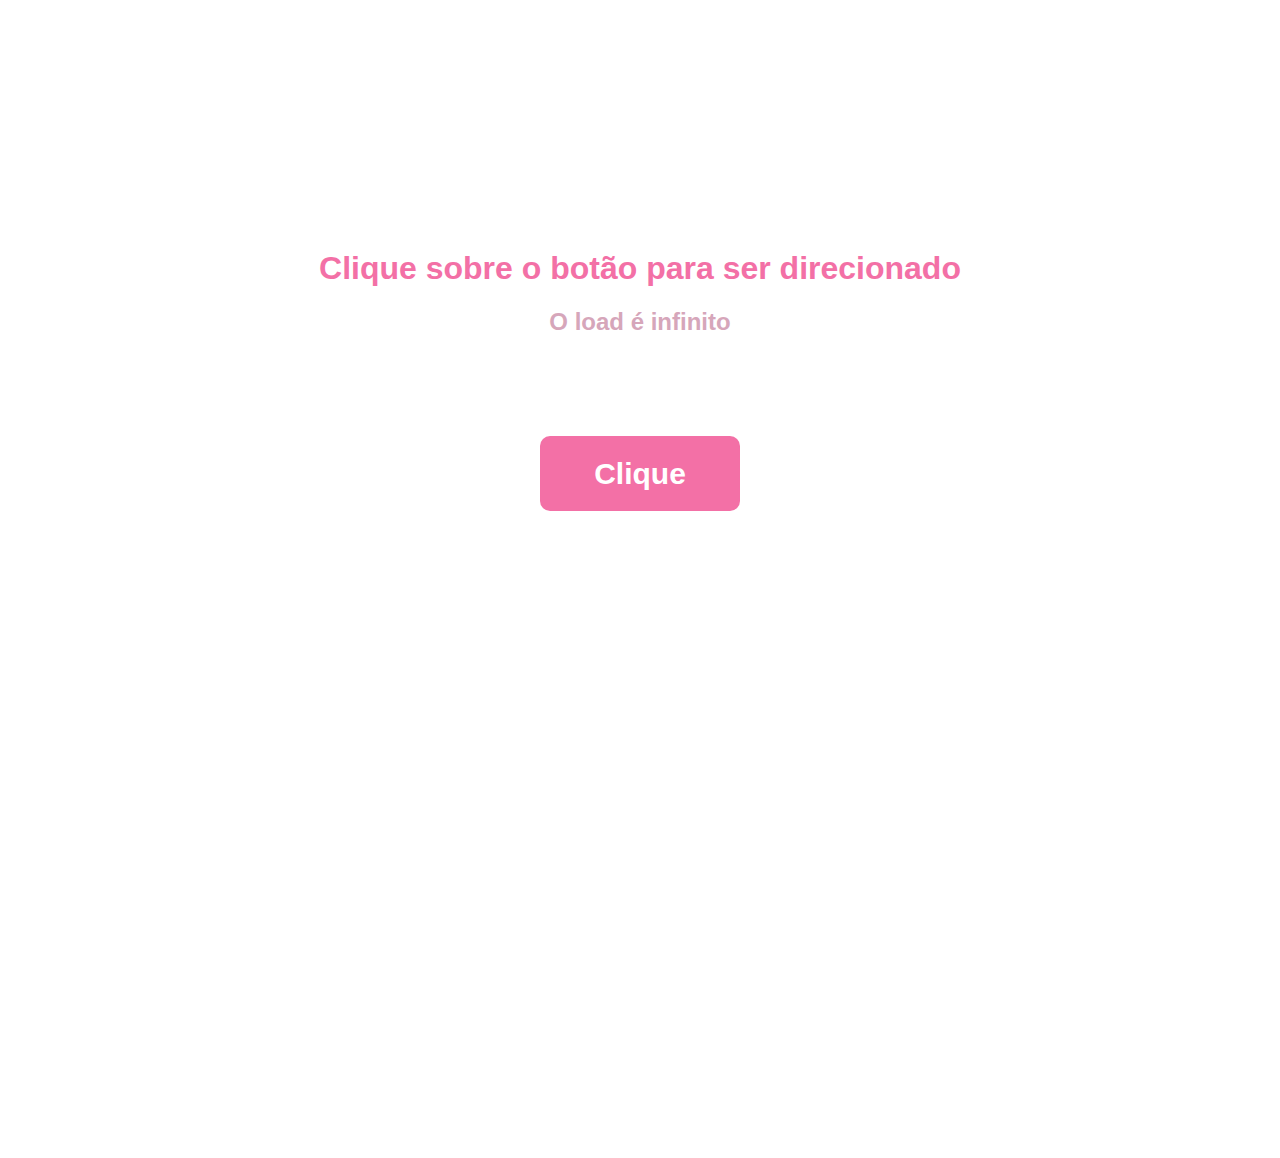
<file: loading/index.html>
<!DOCTYPE html>
<html lang="pt-br">
    <head>
        <meta charset="UTF-8" />
        <meta http-equiv="X-UA-Compatible" content="IE=edge" />
        <meta name="viewport" content="width=device-width, initial-scale=1.0" />
        <link rel="stylesheet" href="style2.css" />
        <title>Doces4Me - Botão</title>
    </head>
    <body>
        <div class="botao">
            <h1>
                Clique sobre o botão para ser direcionado
            </h1>
            <h2>
                O load é infinito
            </h2>
            <form action="load-tela2.html" method="get">
                <button type="submit"> Clique </button>
            </form>
        </div>
    </body>
</html>
</file>
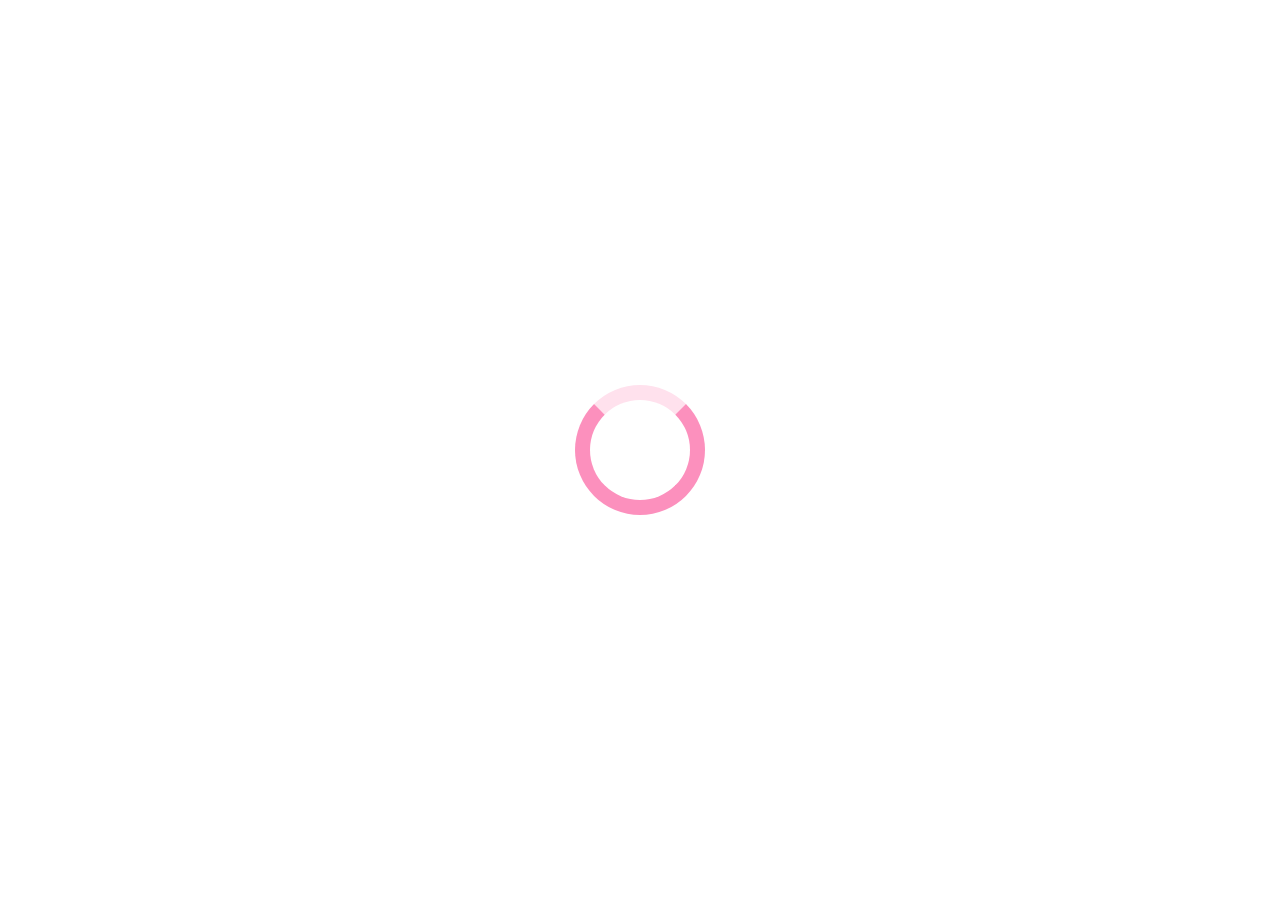
<file: loading/load-tela2.html>
<!DOCTYPE html>
<html lang="pt-br">
    <head>
        <meta charset="UTF-8" />
        <meta http-equiv="X-UA-Compatible" content="IE=edge" />
        <meta name="viewport" content="width=device-width, initial-scale=1.0" />
        <link rel="stylesheet" href="style.css" />
        <title>Doces4Me - Carregando... </title>
    </head>
    <body>
        <div class="loading"></div>
    </body>
</html>
</file>
<file: loading/style2.css>
* {
    padding: 0;
    margin-left: 0;
    margin-right: 0;
    border: border-box;
}

body {
    text-align: center;
    min-height: 100vh;
    font-family: 'Poppins',sans-serif;
    overflow-x: hidden;
    overflow-y: hidden;
}

h1 {
    color: #f370a6;
    margin-top: 250px;
}

h2 {
    color: #d6a6ba;
}

button {
    width: 200px;
    height: 75px;
    font-size: 30px;
    font-weight: 700;
    margin: auto;
    display: flex;
    border: none;
    background-color: #f370a6;
    border-radius: 10px;
    transition: ease-out 0.2s;
    color: #ffffff;
    margin-top: 100px;
    align-items: center;
    justify-content: center;
}

button:hover{
    box-shadow: inset 200px 0 0 0 #f58db8;
    cursor: pointer;
}
</file>
<file: loading/style.css>
* {
    padding: 0;
    margin: 0;
    border: border-box;
}

@keyframes is-rotating {
    to {
      transform: rotate(1turn);
    }
  }

body {
    align-items: center;
    justify-content: center;
    min-height: 100vh;
    font-family: 'Poppins',sans-serif;
    color: #f370a6;
    display: flex;
}

.loading {
    animation: is-rotating 1.5s infinite;
    border: 15px solid #fc90bd;
    border-radius: 50%;
    border-top-color: #ffe1ed;
    height: 100px;
    width: 100px;
}
</file>
